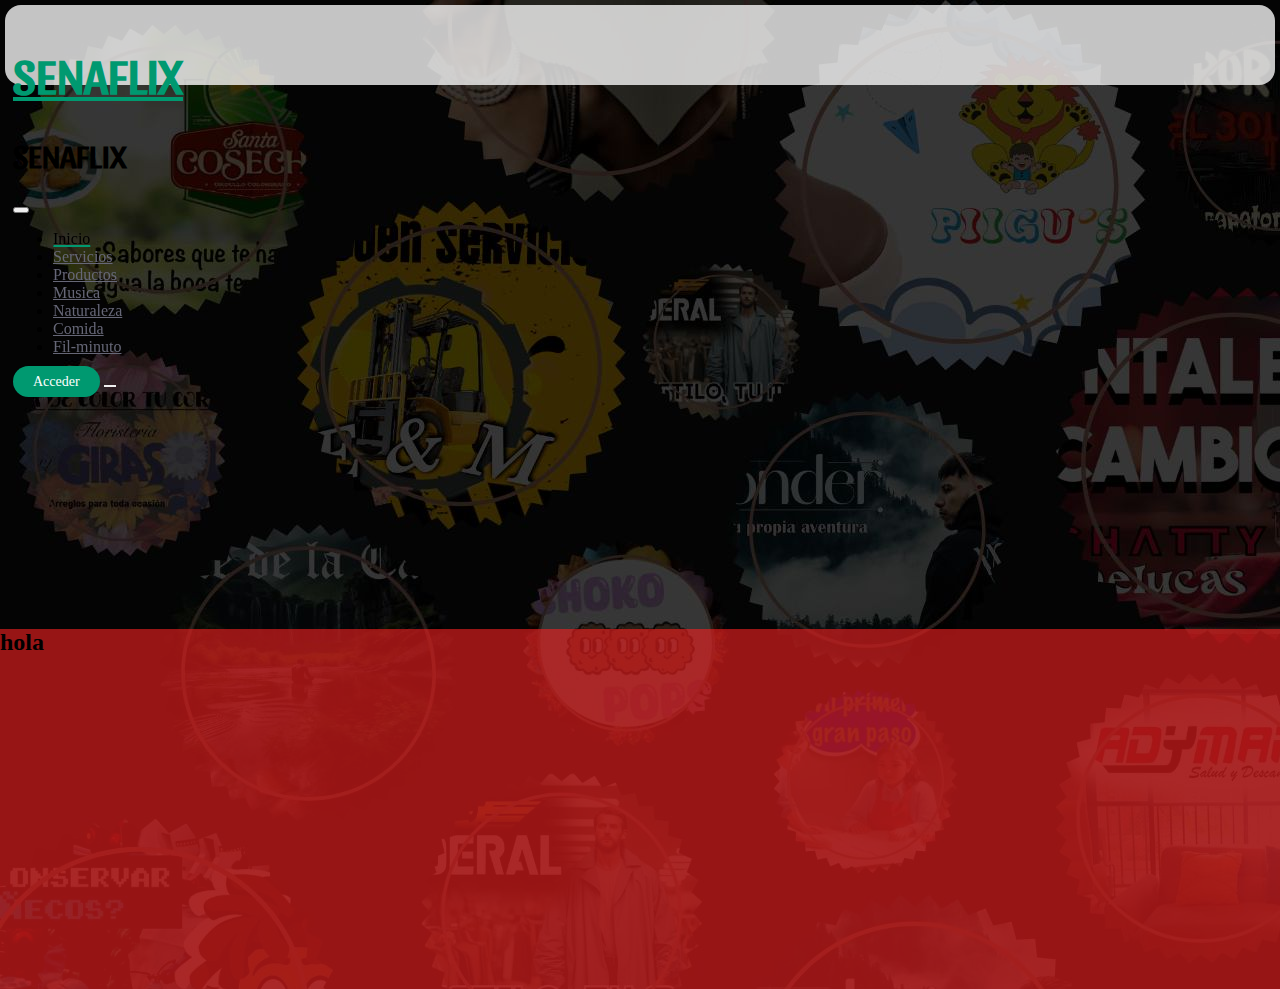
<file: index1.html>
<!doctype html>
<html lang="es">
  <head>
    <meta charset="utf-8">
    <meta name="viewport" content="width=device-width, initial-scale=1">
    <title>SENAFLIX</title>
    <link href="https://cdn.jsdelivr.net/npm/bootstrap@5.3.2/dist/css/bootstrap.min.css" rel="stylesheet" integrity="sha384-T3c6CoIi6uLrA9TneNEoa7RxnatzjcDSCmG1MXxSR1GAsXEV/Dwwykc2MPK8M2HN" crossorigin="anonymous">

    <link rel="stylesheet" href="https://cdnjs.cloudflare.com/ajax/libs/font-awesome/6.5.1/css/all.min.css" integrity="sha512-DTOQO9RWCH3ppGqcWaEA1BIZOC6xxalwEsw9c2QQeAIftl+Vegovlnee1c9QX4TctnWMn13TZye+giMm8e2LwA==" crossorigin="anonymous" referrerpolicy="no-referrer" />

    <link rel="stylesheet" href="style1.css">
  </head>

  <body>
    <!-- Navbar -->
    <nav class="navbar navbar-expand-lg fixed-top">
      <div class="container-fluid">
          <a class="navbar-brand me-auto" href="#">
            <h1>SENAFLIX</h1>
          </a>
          <div class="offcanvas offcanvas-end" tabindex="-1" id="offcanvasNavbar"
              aria-labelledby="ossffcanvasNavbarLabel">
              <div class="offcanvas-header">
                  <h1 class="offcanvas-title" id="offcanvasNavbarLabel">SENAFLIX</h1>
                  <button type="button" class="btn-close" data-bs-dismiss="offcanvas" aria-label="Close"></button>
              </div>
              <div class="offcanvas-body">
                  <ul class="navbar-nav justify-content-center flex-grow-1 pe-3">
                      <li class="nav-item">
                          <a class="nav-link mx-lg-2 active" aria-current="page" href="index.html">Inicio</a>
                      </li>
                      <li class="nav-item">
                          <a class="nav-link mx-lg-2" href="#C.servicios">Servicios</a>
                      </li>
                      </li>
                      <li class="nav-item">
                          <a class="nav-link mx-lg-2" href="#C.productos">Productos</a>
                      </li>
                      </li>
                      <li class="nav-item">
                          <a class="nav-link mx-lg-2" href="#C.musica">Musica</a>
                      </li>
                      </li>
                      <li class="nav-item">
                          <a class="nav-link mx-lg-2" href="#C.naturaleza">Naturaleza</a>
                      </li>
                      </li>
                      <li class="nav-item">
                          <a class="nav-link mx-lg-2" href="#C.comida">Comida</a>
                      </li>
                      </li>
                      <li class="nav-item">
                          <a class="nav-link mx-lg-2" href="#fil-minuto">Fil-minuto</a>
                      </li>
                  </ul>
              </div>
          </div>
          <a href="#" class="login-button">Acceder</a>
          <button class="navbar-toggler pe.0" type="button" data-bs-toggle="offcanvas" data-bs-target="#offcanvasNavbar"
              aria-controls="offcanvasNavbar" aria-label="Toggle navigation">
              <span class="navbar-toggler-icon"></span>
          </button>
      </div>
  </nav>
  <!-- End Navbar -->

  <!--Inicio video y sinopsis-->
  <div class="row">
    <div class="col-12 espacio"></div>
    <div class="col-xxl-7">
            <div class="ratio ratio-16x9">
                <iframe width="560" height="315" src="https://www.youtube.com/embed/Mc3nZN7mXIY?si=1yR5EOVPnluw9r5G" title="YouTube video player" frameborder="0" allow="accelerometer; autoplay; clipboard-write; encrypted-media; gyroscope; picture-in-picture; web-share" allowfullscreen></iframe>
            </div>
    </div>
    <div class="col-xxl-5">
        <div class="sinopsis">
            <h2>hola</h2>
        </div>
    </div>
    </div>
    <!--Final video y sinopsis-->


    <!-- Bootstrap JS-->
    <script src="https://cdn.jsdelivr.net/npm/bootstrap@5.3.2/dist/js/bootstrap.bundle.min.js" integrity="sha384-C6RzsynM9kWDrMNeT87bh95OGNyZPhcTNXj1NW7RuBCsyN/o0jlpcV8Qyq46cDfL" crossorigin="anonymous"></script>

  </body>
</html>
</file>
<file: style1.css>
* {
    box-sizing: border-box;
}

.row {
    scroll-margin-top: 11ex;
}

body {
    margin: 0;
    padding: 0;
    background-color: rgba(24, 21, 21, 0.63);
    background-image: url(images/fondo.jpg);
}

@font-face {
    font-family: Sansita-Regular;
    src: url(/fuentes/Sansita-Regular.ttf);
}

h1 {
    font-family: Sansita-Regular;
}

.navbar {
    background-color: #ffffffc4;
    height: 80px;
    margin: 5px;
    border-radius: 16px;
    padding: 0.5rem;
}

.navbar-brand {
    font-weight: 500;
    color: #009970;
    font-size: 24px;
    transition: 0.3s color;
}

.login-button {
    background-color: #009970;
    color: #fff;
    font-size: 14px;
    padding: 8px 20px;
    border-radius: 50px;
    text-decoration: none;
    transition: 0.3s background-color;
}

.login-button:hover {
    background-color: #00b383;
}

.navbar-toggler {
    border: none;
    font-size: 1.25rem;
}

.navbar-toggler:focus, .btn-close:focus {
    box-shadow: none;
    outline: none;
}

.nav-link {
    color: #666777;
    font-weight: 500;
    position: relative;
}

.nav-link:hover, .nav-link.active {
    color: #000;
}

@media (min-width: 991px) {
    .nav-link::before {
        content: "";
        position: absolute;
        bottom: 0;
        left: 50%;
        transform: translateX(-50%);
        width: 0;
        height: 2px;
        background-color: #009970;
        visibility: visible;
        transition: 0.3s ease-in-out;
    }

    .nav-link:hover::before, .nav-link.active::before {
        width: 100%;
        visibility: visible;
    }
}

.sinopsis {
    background-color: #ee1f1fa1;
    margin-top: 100px;
    height: 40vh;
}

.espacio {
    height: 120px;
}

.card {
    position: relative;
    width: 300px;
    height: 400px;
}

.card .card_landing {
    position: relative;
    width: 100%;
    height: 100%;
    box-shadow: 0 5px 10px #000;
    background: linear-gradient(transparent 80%, #000), var (--i);
    background-position: center;
    background-size: cover;
}
</file>
